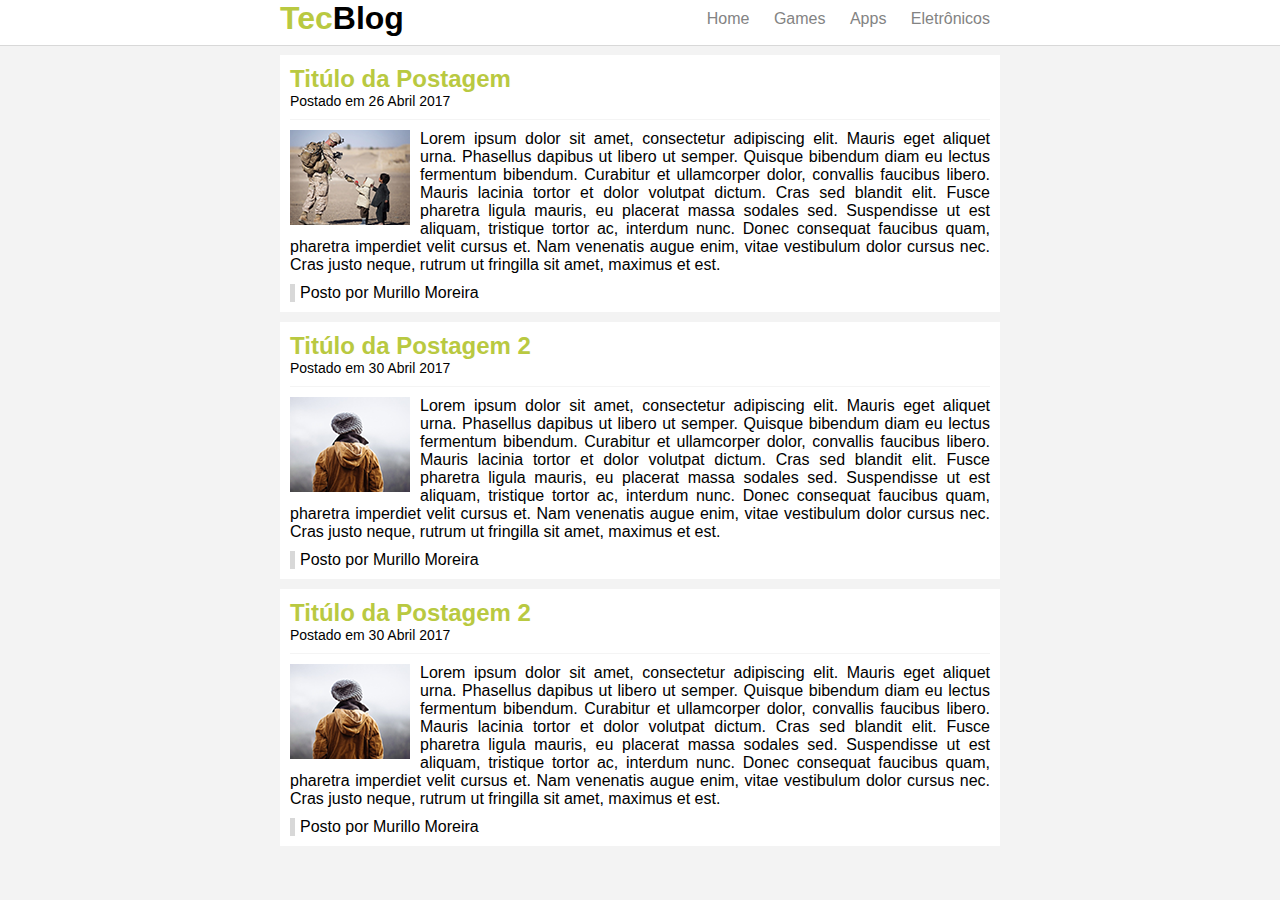
<file: index.html>
<!doctype html>
<html>

	<head>
		<title>TecBlog - O seu Blog de Tecnologia</title>
		<meta charset="utf-8" />
		<link rel="stylesheet" type="text/css" href="css/estilo.css">
		

	</head>

	<body>
    
     <div id="navegacao"> 
       	<div id="area">
      	<h1 id="logo"><span class="verde">Tec</span>Blog</h1>
      		<div id="menu">
      			<a href="index.html">Home</a>
      			<a href="games.html">Games</a>
      			<a href="apps.html">Apps</a>
      			<a href="eletronicos.html">Eletrônicos</a>
      		</div>
     	</div>
     </div>
	 
	 <div id="area-principal">
	 	<div id="postagem">
	 		<h2>Titúlo da Postagem</h2>
	 		 <span class="data-postagem">Postado em 26 Abril 2017</span>
	 		 <img class="img-postagem" src="img/imagem1.png">
	 		  <p>
	 		 	Lorem ipsum dolor sit amet, consectetur adipiscing elit. Mauris eget aliquet urna. Phasellus dapibus ut libero ut semper. Quisque bibendum diam eu lectus fermentum bibendum. Curabitur et ullamcorper dolor, convallis faucibus libero. Mauris lacinia tortor et dolor volutpat dictum. Cras sed blandit elit. Fusce pharetra ligula mauris, eu placerat massa sodales sed. Suspendisse ut est aliquam, tristique tortor ac, interdum nunc. Donec consequat faucibus quam, pharetra imperdiet velit cursus et. Nam venenatis augue enim, vitae vestibulum dolor cursus nec. Cras justo neque, rutrum ut fringilla sit amet, maximus et est.
	 		 	</p>
	 		 <span class="postado">Posto por Murillo Moreira</span>

	 	</div>


	 	<div id="postagem">
	 		<h2>Titúlo da Postagem 2</h2>
	 		 <span class="data-postagem">Postado em 30 Abril 2017</span>
	 		 <img class="img-postagem" src="img/imagem2.png">
	 		  <p>
	 		 	Lorem ipsum dolor sit amet, consectetur adipiscing elit. Mauris eget aliquet urna. Phasellus dapibus ut libero ut semper. Quisque bibendum diam eu lectus fermentum bibendum. Curabitur et ullamcorper dolor, convallis faucibus libero. Mauris lacinia tortor et dolor volutpat dictum. Cras sed blandit elit. Fusce pharetra ligula mauris, eu placerat massa sodales sed. Suspendisse ut est aliquam, tristique tortor ac, interdum nunc. Donec consequat faucibus quam, pharetra imperdiet velit cursus et. Nam venenatis augue enim, vitae vestibulum dolor cursus nec. Cras justo neque, rutrum ut fringilla sit amet, maximus et est.
	 		 	</p>
	 		 <span class="postado">Posto por Murillo Moreira</span>

	 	</div>

	 		<div id="postagem">
	 		<h2>Titúlo da Postagem 2</h2>
	 		 <span class="data-postagem">Postado em 30 Abril 2017</span>
	 		 <img class="img-postagem" src="img/imagem2.png">
	 		  <p>
	 		 	Lorem ipsum dolor sit amet, consectetur adipiscing elit. Mauris eget aliquet urna. Phasellus dapibus ut libero ut semper. Quisque bibendum diam eu lectus fermentum bibendum. Curabitur et ullamcorper dolor, convallis faucibus libero. Mauris lacinia tortor et dolor volutpat dictum. Cras sed blandit elit. Fusce pharetra ligula mauris, eu placerat massa sodales sed. Suspendisse ut est aliquam, tristique tortor ac, interdum nunc. Donec consequat faucibus quam, pharetra imperdiet velit cursus et. Nam venenatis augue enim, vitae vestibulum dolor cursus nec. Cras justo neque, rutrum ut fringilla sit amet, maximus et est.
	 		 	</p>
	 		 <span class="postado">Posto por Murillo Moreira</span>

	 	</div>
	 </div>


	</body>

</html>
</file>
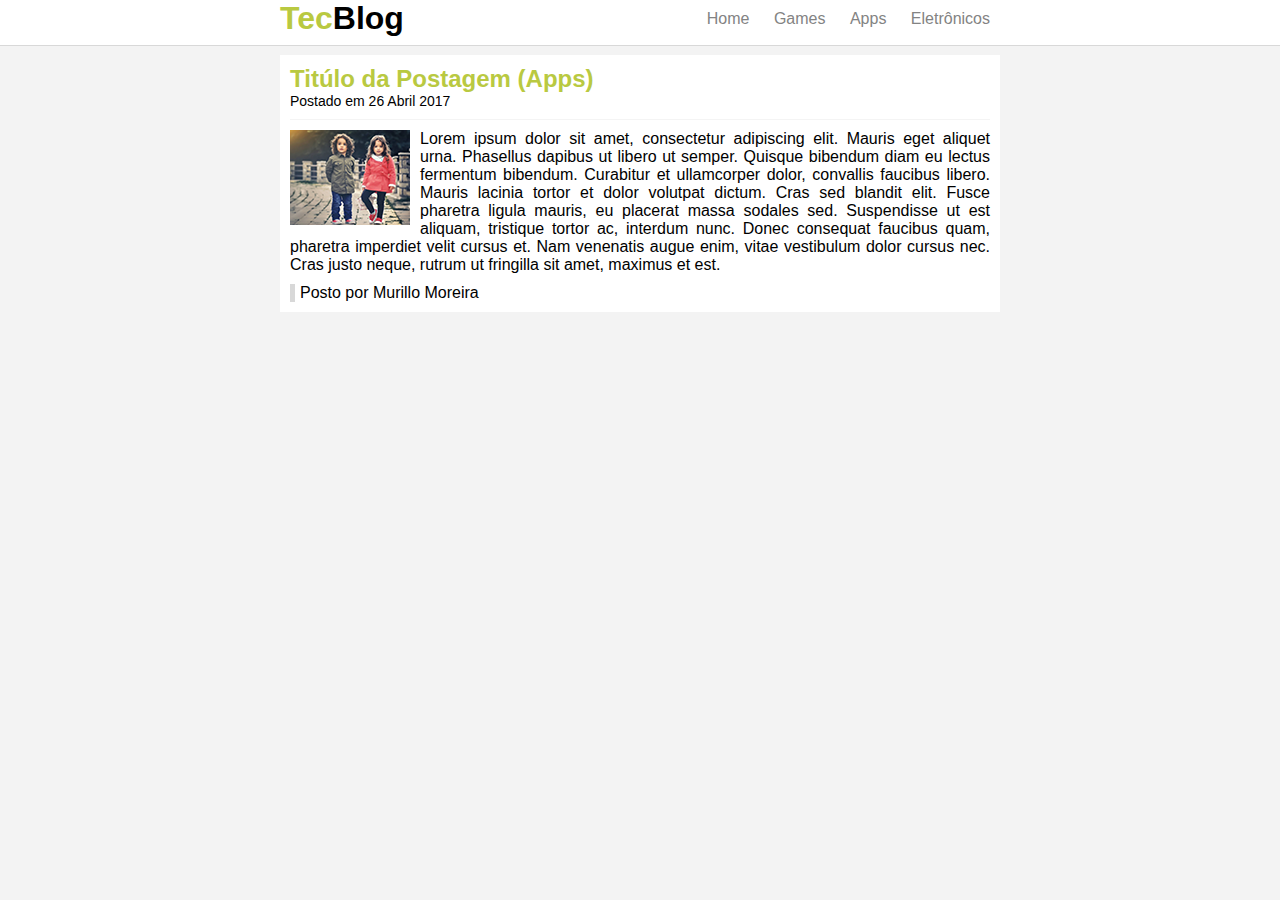
<file: apps.html>
<!doctype html>
<html>

	<head>
		<title>TecBlog - Apps</title>
		<meta charset="utf-8" />
		<link rel="stylesheet" type="text/css" href="css/estilo.css">
		

	</head>

	<body>
    
     <div id="navegacao"> 
       	<div id="area">
      	<h1 id="logo"><span class="verde">Tec</span>Blog</h1>
      		<div id="menu">
      			<a href="index.html">Home</a>
      			<a href="games.html">Games</a>
      			<a href="apps.html">Apps</a>
      			<a href="eletronicos.html">Eletrônicos</a>
      		</div>
     	</div>
     </div>
	 
	 <div id="area-principal">
	 	<div id="postagem">
	 		<h2>Titúlo da Postagem (Apps)</h2>
	 		 <span class="data-postagem">Postado em 26 Abril 2017</span>
	 		 <img class="img-postagem" src="img/imagem4.png">
	 		  <p>
	 		 	Lorem ipsum dolor sit amet, consectetur adipiscing elit. Mauris eget aliquet urna. Phasellus dapibus ut libero ut semper. Quisque bibendum diam eu lectus fermentum bibendum. Curabitur et ullamcorper dolor, convallis faucibus libero. Mauris lacinia tortor et dolor volutpat dictum. Cras sed blandit elit. Fusce pharetra ligula mauris, eu placerat massa sodales sed. Suspendisse ut est aliquam, tristique tortor ac, interdum nunc. Donec consequat faucibus quam, pharetra imperdiet velit cursus et. Nam venenatis augue enim, vitae vestibulum dolor cursus nec. Cras justo neque, rutrum ut fringilla sit amet, maximus et est.
	 		 	</p>
	 		 <span class="postado">Posto por Murillo Moreira</span>
	 	</div>
 	</div>
	 </div>


	</body>

</html>
</file>
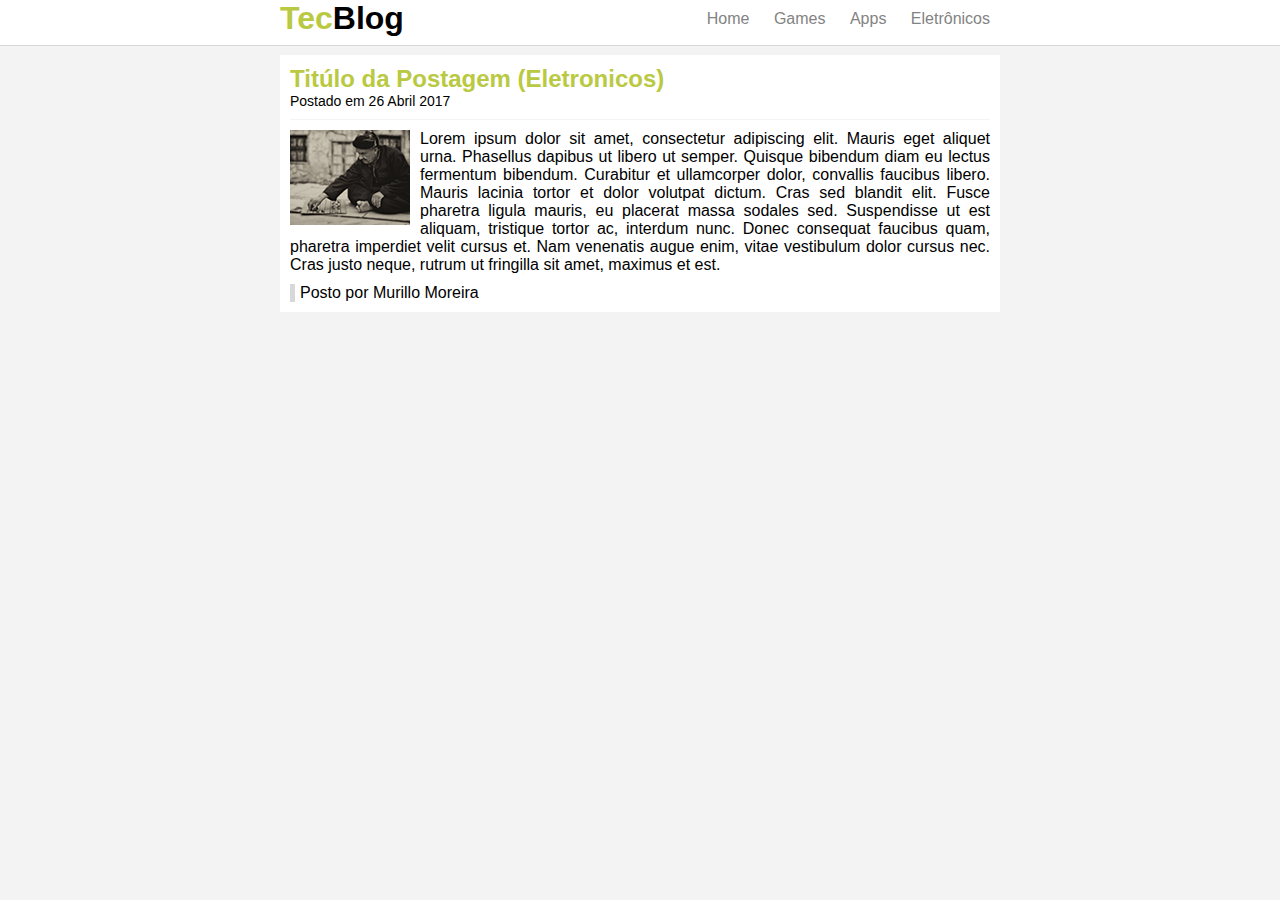
<file: eletronicos.html>
<!doctype html>
<html>

	<head>
		<title>TecBlog - Eletrônicos </title>
		<meta charset="utf-8" />
		<link rel="stylesheet" type="text/css" href="css/estilo.css">
		

	</head>

	<body>
    
     <div id="navegacao"> 
       	<div id="area">
      	<h1 id="logo"><span class="verde">Tec</span>Blog</h1>
      		<div id="menu">
      			<a href="index.html">Home</a>
      			<a href="games.html">Games</a>
      			<a href="apps.html">Apps</a>
      			<a href="eletronicos.html">Eletrônicos</a>
      		</div>
     	</div>
     </div>
	 
	 <div id="area-principal">
	 	<div id="postagem">
	 		<h2>Titúlo da Postagem (Eletronicos)</h2>
	 		 <span class="data-postagem">Postado em 26 Abril 2017</span>
	 		 <img class="img-postagem" src="img/imagem3.png">
	 		  <p>
	 		 	Lorem ipsum dolor sit amet, consectetur adipiscing elit. Mauris eget aliquet urna. Phasellus dapibus ut libero ut semper. Quisque bibendum diam eu lectus fermentum bibendum. Curabitur et ullamcorper dolor, convallis faucibus libero. Mauris lacinia tortor et dolor volutpat dictum. Cras sed blandit elit. Fusce pharetra ligula mauris, eu placerat massa sodales sed. Suspendisse ut est aliquam, tristique tortor ac, interdum nunc. Donec consequat faucibus quam, pharetra imperdiet velit cursus et. Nam venenatis augue enim, vitae vestibulum dolor cursus nec. Cras justo neque, rutrum ut fringilla sit amet, maximus et est.
	 		 	</p>
	 		 <span class="postado">Posto por Murillo Moreira</span>
	 	</div>
 	</div>
	 </div>


	</body>

</html>
</file>
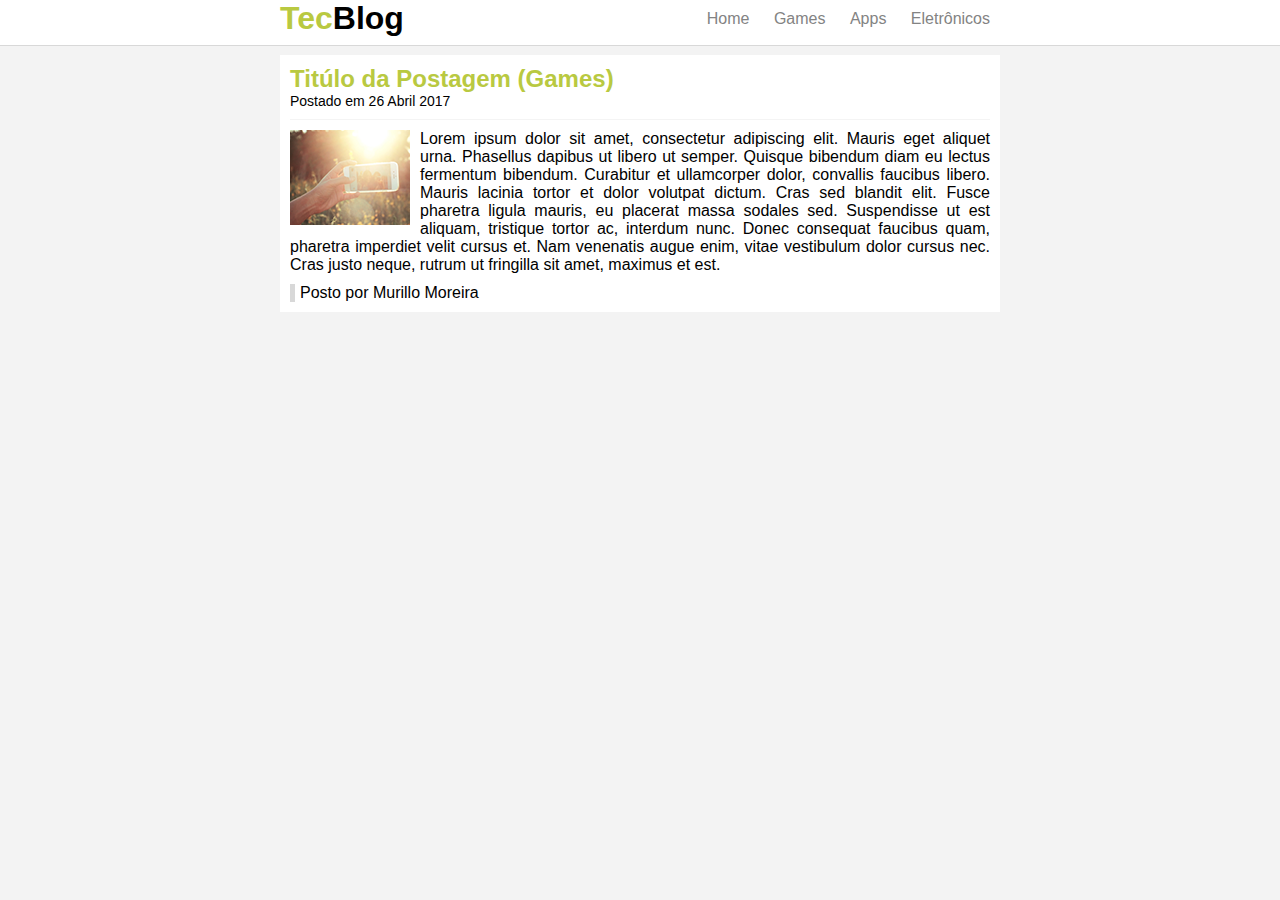
<file: games.html>
<!doctype html>
<html>

	<head>
		<title>TecBlog - Games</title>
		<meta charset="utf-8" />
		<link rel="stylesheet" type="text/css" href="css/estilo.css">
		

	</head>

	<body>
    
     <div id="navegacao"> 
       	<div id="area">
      	<h1 id="logo"><span class="verde">Tec</span>Blog</h1>
      		<div id="menu">
      			<a href="index.html">Home</a>
      			<a href="games.html">Games</a>
      			<a href="apps.html">Apps</a>
      			<a href="eletronicos.html">Eletrônicos</a>
      		</div>
     	</div>
     </div>
	 
	 <div id="area-principal">
	 	<div id="postagem">
	 		<h2>Titúlo da Postagem (Games)</h2>
	 		 <span class="data-postagem">Postado em 26 Abril 2017</span>
	 		 <img class="img-postagem" src="img/imagem5.png">
	 		  <p>
	 		 	Lorem ipsum dolor sit amet, consectetur adipiscing elit. Mauris eget aliquet urna. Phasellus dapibus ut libero ut semper. Quisque bibendum diam eu lectus fermentum bibendum. Curabitur et ullamcorper dolor, convallis faucibus libero. Mauris lacinia tortor et dolor volutpat dictum. Cras sed blandit elit. Fusce pharetra ligula mauris, eu placerat massa sodales sed. Suspendisse ut est aliquam, tristique tortor ac, interdum nunc. Donec consequat faucibus quam, pharetra imperdiet velit cursus et. Nam venenatis augue enim, vitae vestibulum dolor cursus nec. Cras justo neque, rutrum ut fringilla sit amet, maximus et est.
	 		 	</p>
	 		 <span class="postado">Posto por Murillo Moreira</span>
	 	</div>
 	</div>
	 </div>


	</body>

</html>
</file>
<file: css/estilo.css>
/*Limpar Formtações Padrões*/
*{
margin: 0;
padding: 0;
}

body{
	font-size: 16px;
	font-family: "Trebuchet MS", Helvetica, sans-serif;
	background: #f3f3f3;
}

#navegacao{
background: #fff;
border-bottom: 1px solid #d8d8d8;
height: 45px;
position: fixed;
width: 100%;
top: 0;
}

#area{
width: 720px;
margin: 0 auto;
}

#logo{
	float: left;
}

#menu{
	float: right;
	/*border: 1px solid red;*/	
	padding: 10px 0;
}

#area-principal{
width: 720px;
margin: 55px auto 10px auto;
}

#postagem{
	background: #fff;
	padding: 10px;
	text-align: justify;
	margin-bottom: 10px;
}


h2{
	color: #b9c941;
}


/********Formatação Menu**********/

a{
	text-decoration: none;
	padding: 5px 10px;
}

		/*Links não visitados*/
		a:link{
			color: #838383;
		}

		/*Links Visitados*/
		a:visited{
			color: #838383;
		}

		/*Links Hover, passa o cursor sobre o link*/
		a:hover{
			color: #FFFFFF;
			background: #b9c941;
		}

		/*Links Ativos, qunado clica*/
		a:active{
				color: #434343;
		}


/*Classes*/
.verde{
	color: #b9c941;
}
 .data-postagem{
 	font-size: 14px;
 	border-bottom: 1px solid #f4f4f4;
 	display: block;
 	padding-bottom: 10px;
 	margin-bottom: 10px;
 }
 .img-postagem{
 	float: left;
 	margin: 0 10px 5px 0 ;
 }

.postado {
	border-left: 5px solid #d8d8d8;
	padding-left: 5px;
	display: block;
	margin-top: 10px;
}
</file>
